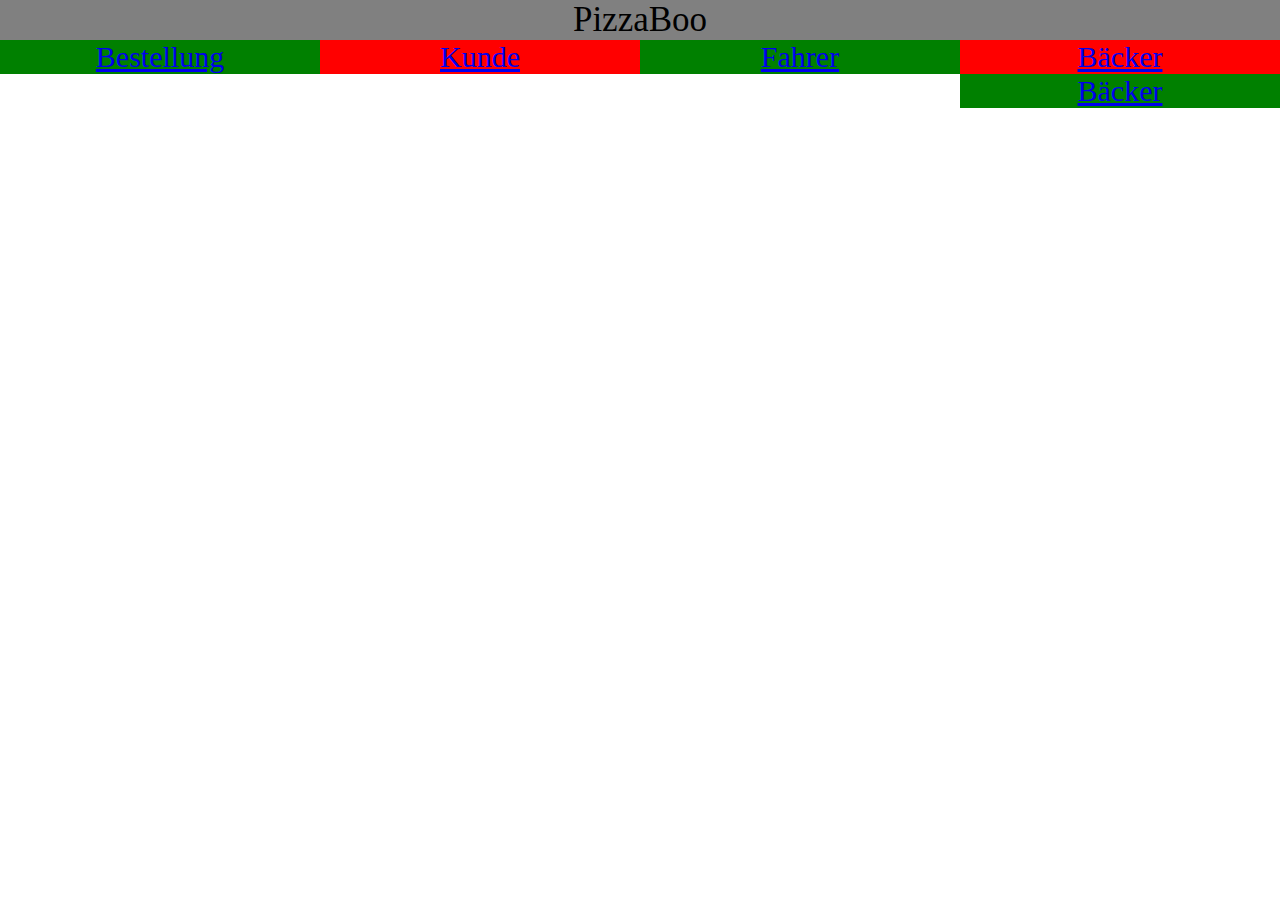
<file: html/index.html>
<!DOCTYPE html>
<html lang="de">
  
<head>
  <title>PizzaBoo</title>
  <meta charset="UTF-8">
  <meta name="viewport" content="width=device-width, initial-scale=1.0">
  <meta http-equiv="X-UA-Compatible" content="ie=edge">
  <link rel="stylesheet" href="../css/style.css">
 
</head>
  
<body>
  
  <div class="header0"> PizzaBoo</div>
  
  <div class ="grid">  
    <div class="header1"> <a href="bestellung.html">Bestellung</a> </div>
    <div class="header2"> <a href="kunde.html">Kunde</a>  </div>
    <div class="header3"> <a href="fahrer.html">Fahrer</a> </div>
    <div class="header4"> <a href="baecker.html">Bäcker</a>  </div>





     <div class="header4"> <a href="baecker.html">Bäcker</a>  </div>
  
  </div>
  
  
  
</body>
</html>
</file>
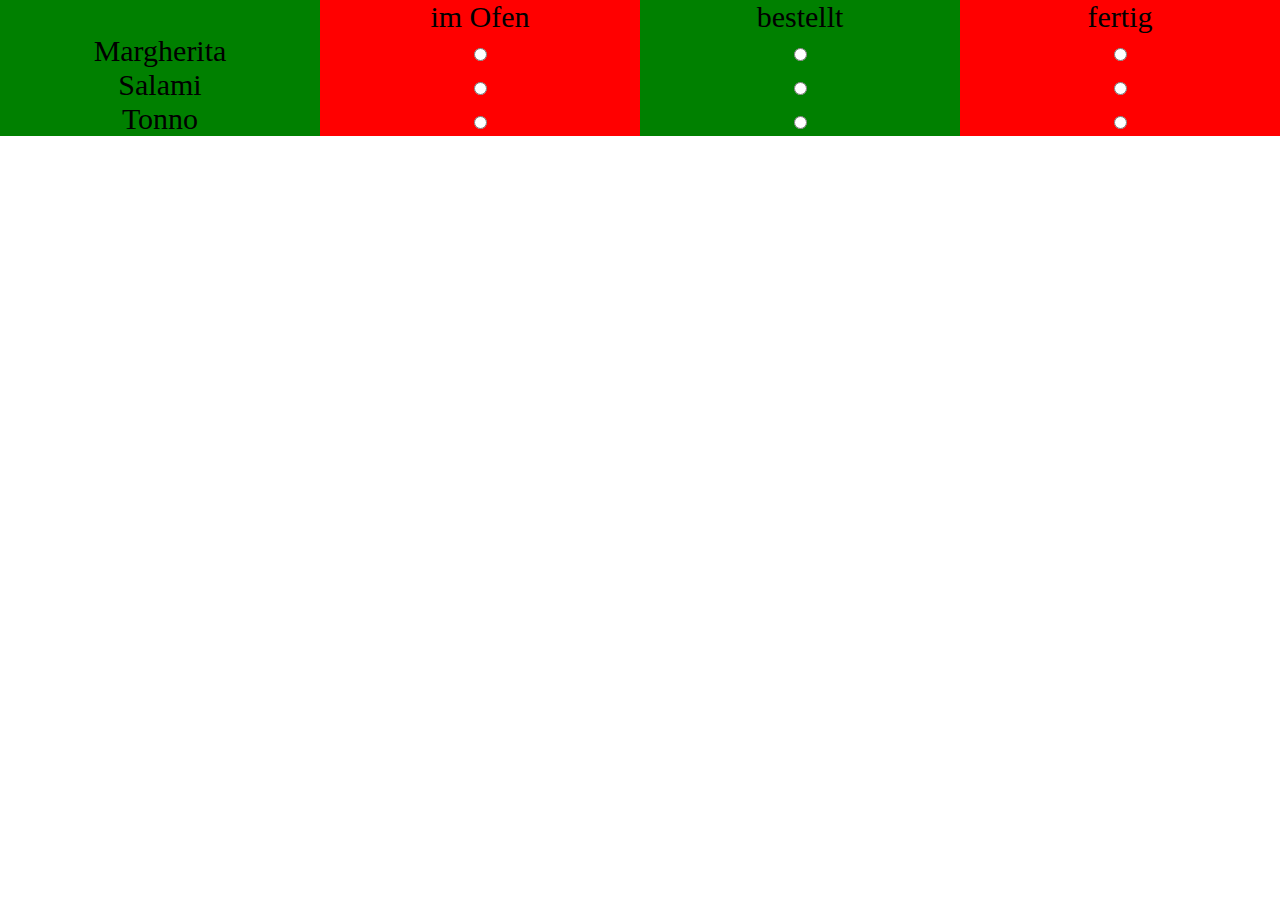
<file: html/baecker.html>
<!DOCTYPE html>
<html lang="en">
<head>
	<title>Bäacker</title>
	  <title>Fahrer</title>
  <meta charset="UTF-8">
  <meta name="viewport" content="width=device-width, initial-scale=1.0">
  <meta http-equiv="X-UA-Compatible" content="ie=edge">
  <link rel="stylesheet" type="text/css" href="../css/style.css">
</head>
<body>
<div class ="grid">  
    <div class="header1"> <br> Margherita <br> Salami <br> Tonno <a href="bestellung.html">	</a>  </div>

    <div class="header2"> im Ofen <br><input class="" type="radio"><br><input class="" type="radio"><br><input class="" type="radio"><br>  

    </div>

    <div class="header3"> bestellt <br><input class="" type="radio"><br><input class="" type="radio"><br><input class="" type="radio"><br>  
    </div>
    <div class="header4"> fertig <br><input class="" type="radio"><br><input class="" type="radio"><br><input class="" type="radio"><br>
    </div>
  
  </div>
</body>
</html>
</file>
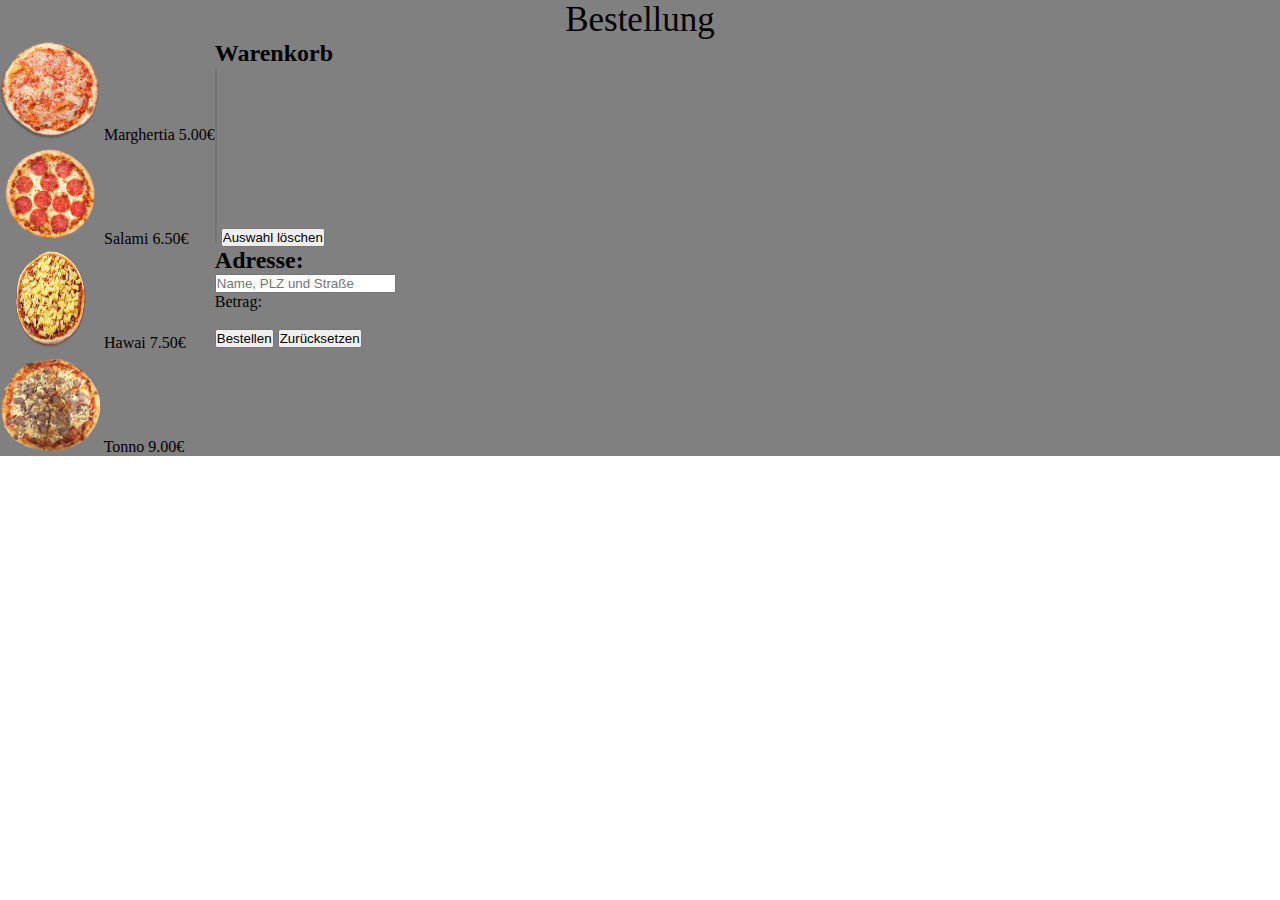
<file: html/bestellung.html>
<!DOCTYPE html>
<html lang="de">
<head>
  <title>Bestellung</title>
  <meta charset="UTF-8">
  <meta name="viewport" content="width=device-width, initial-scale=1.0">
  <meta http-equiv="X-UA-Compatible" content="ie=edge">
 <link rel="stylesheet" type="text/css" href="../css/style.css">
</head>
<body>
    <div class="header0">Bestellung</div>  
  
  <div class="grid-order">
    
  

     <div class="order1">

     <img src="../pics/margherita.png">  Marghertia  5.00€ <br>
     <img src="../pics/salami.png">  Salami  6.50€<br>
     <img src="../pics/hawai.png"> Hawai  7.50€<br>
     <img src="../pics/tonno.png "> Tonno  9.00€<br>
 </div>

    <div class="order2"> 
          <form id="form_bestellung" name="bestellung" action="http://www.fbi.h-da.de/cgi-bin/Echo.pl" method="post">
            <h2>Warenkorb</h2>
           
              <select id="select_warenkorb" name="warenkorb[]" class="waren" size="11" multiple>
              </select>
              <input class="auswahl" type="button" value="Auswahl löschen" onclick="resetAuswahl();" />
           
         
              <h2>Adresse:</h2>
                <input type="text" name ="adresse" class="adresse" maxlength="40" placeholder="Name, PLZ und Straße"/>
           
      
          <p>Betrag: <label id="betrag"> </label> </p> </br>
          <input class="submit" type="button" value="Bestellen" onclick="submitForm();"/>
          <input class="reset" type="button" value="Zurücksetzen" onclick="resetForm();"/>
                  </form>
                </div>
     
    
  </div>



  
  
</body>
</html>
</file>
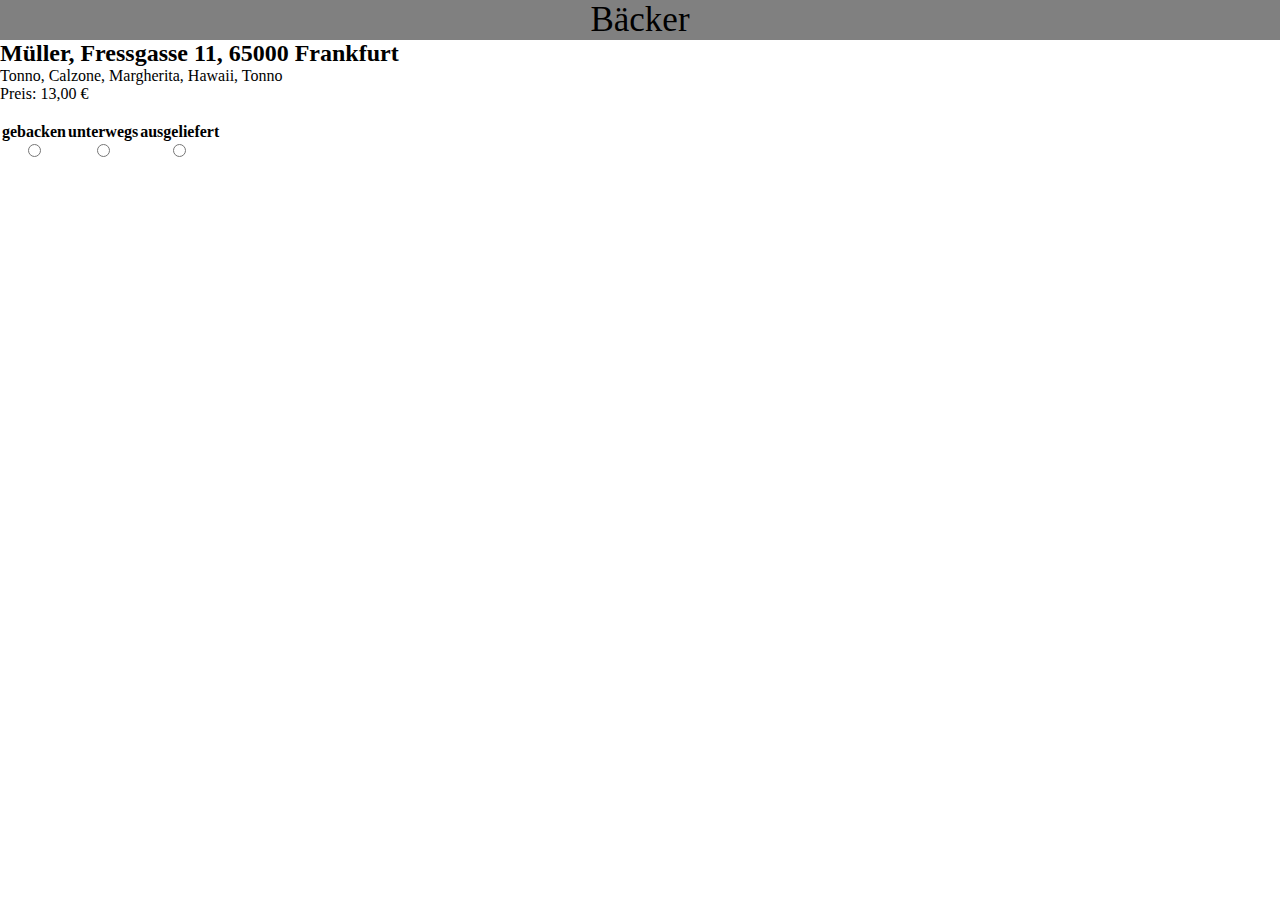
<file: html/fahrer.html>
<!DOCTYPE html>
<html lang="de">
<head>
  <title>Fahrer</title>
  <meta charset="UTF-8">
  <meta name="viewport" content="width=device-width, initial-scale=1.0">
  <meta http-equiv="X-UA-Compatible" content="ie=edge">
  <link rel="stylesheet" type="text/css" href="../css/style.css">
</head>
<body>

	<div class="header0"> Bäcker </div>
	

 	<h2>Müller, Fressgasse 11, 65000 Frankfurt</h2>
					<p>Tonno, Calzone, Margherita, Hawaii, Tonno</p>
					<p>Preis: 13,00 €</p> <br>

	
 <table>
<tr>
<th>gebacken</th>
<th>unterwegs</th>
<th>ausgeliefert</th>
</tr>
<tr>
	<td><input class="" type="radio">  </td>
	<td><input class="" type="radio">  </td>
	<td><input class="" type="radio">  </td>

</tr>

 </table>

   
  

 




</body>
</html>
</file>
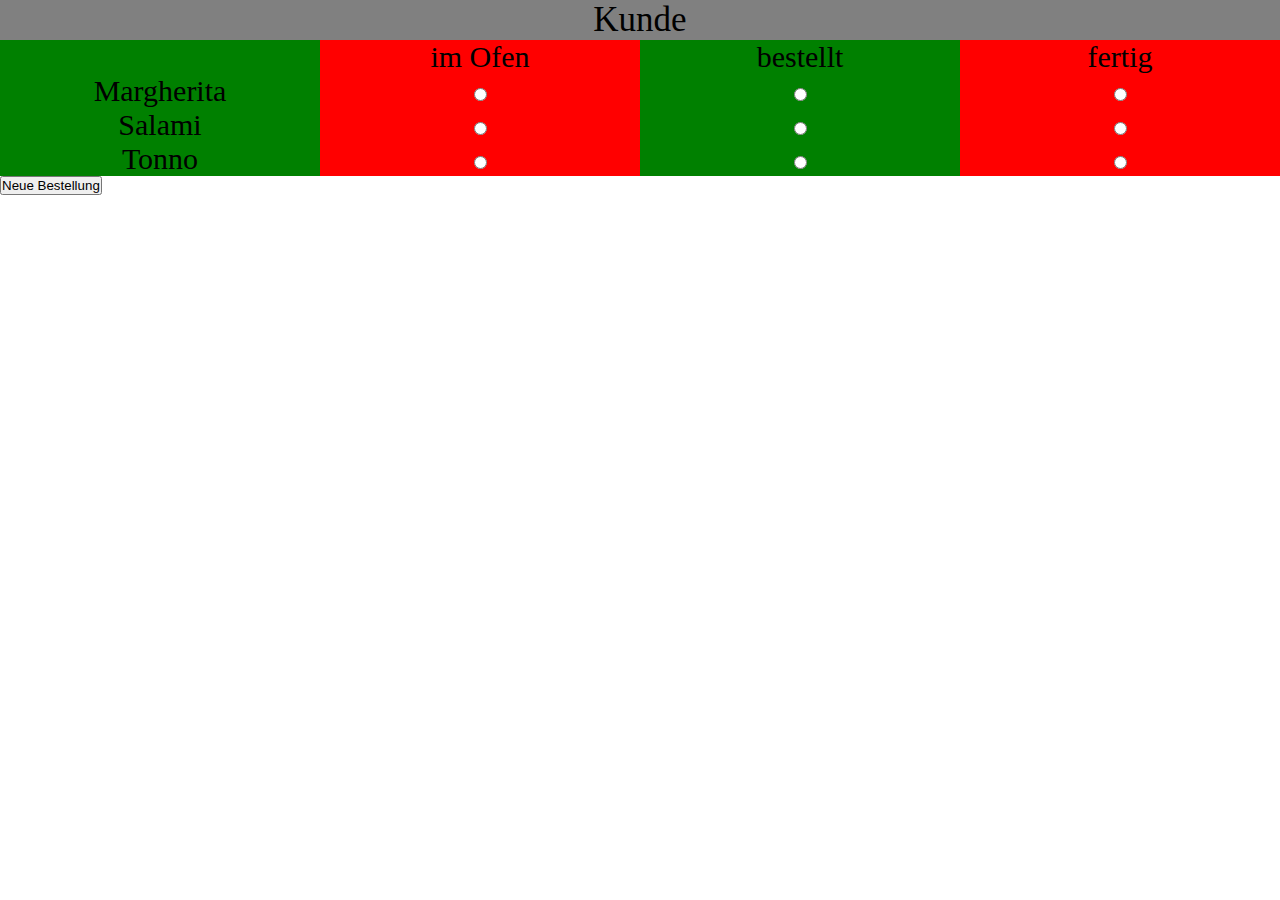
<file: html/kunde.html>
<!DOCTYPE html>
<html lang="de">
<head>
	<title>Kunde</title>
  <meta charset="UTF-8">
  <meta name="viewport" content="width=device-width, initial-scale=1.0">
  <meta http-equiv="X-UA-Compatible" content="ie=edge">
  <link rel="stylesheet" type="text/css" href="../css/style.css">
</head>
<body>

	<div class="header0">Kunde</div> 

	<div class ="grid">  
    <div class="header1"> <br> Margherita <br> Salami <br> Tonno <a href="bestellung.html">	</a>  </div>

    <div class="header2"> im Ofen <br><input class="" type="radio"><br><input class="" type="radio"><br><input class="" type="radio"><br>  

    </div>

    <div class="header3"> bestellt <br><input class="" type="radio"><br><input class="" type="radio"><br><input class="" type="radio"><br>  
    </div>
    <div class="header4"> fertig <br><input class="" type="radio"><br><input class="" type="radio"><br><input class="" type="radio"><br>
    </div>
  
  </div>

	<button type="button"> Neue Bestellung </button>

</body>
</html>
</file>
<file: css/style.css>
/*global START*/
* {
  margin: 0;
  padding: 0;
}
.grid {
  display: grid;
  grid-template-columns: 1fr 1fr 1fr 1fr
}

.grid-order {
  display: grid;
  grid-template-columns: auto 1fr;
}

img {
  height: 100px;
  width: 100px;
}

th {
  text-align: center;
}

td {
  text-align: center;
}
/*global END*/

/*index START*/
.header0 {
 background-color: grey;
  text-align: center;
  font-size: 35px;
}

.header1 {
  grid-column: 1 / 2;
  text-align: center;
  font-size: 30px;
}

.header2 {
  grid-column: 2 / 3;
  text-align: center;
  font-size: 30px;
}

.header3 {
  grid-column: 3 / 4;
  text-align: center;
  font-size: 30px;
}
.header4 {
  grid-column: 4 / 5;
  text-align: center;
  font-size: 30px;
}
/*index END*/

.grid div:nth-child(even) {
  background-color: red;
}

.grid div:nth-child(odd) {
  background-color: green;
}

/*bestellung START*/


.order1 {
  grid-column: 1 / 2;
  background-color: grey;

}

.order2 {
  grid-column: 2 / 3;
  background-color: grey;
}


/*bestellung END*/
</file>
